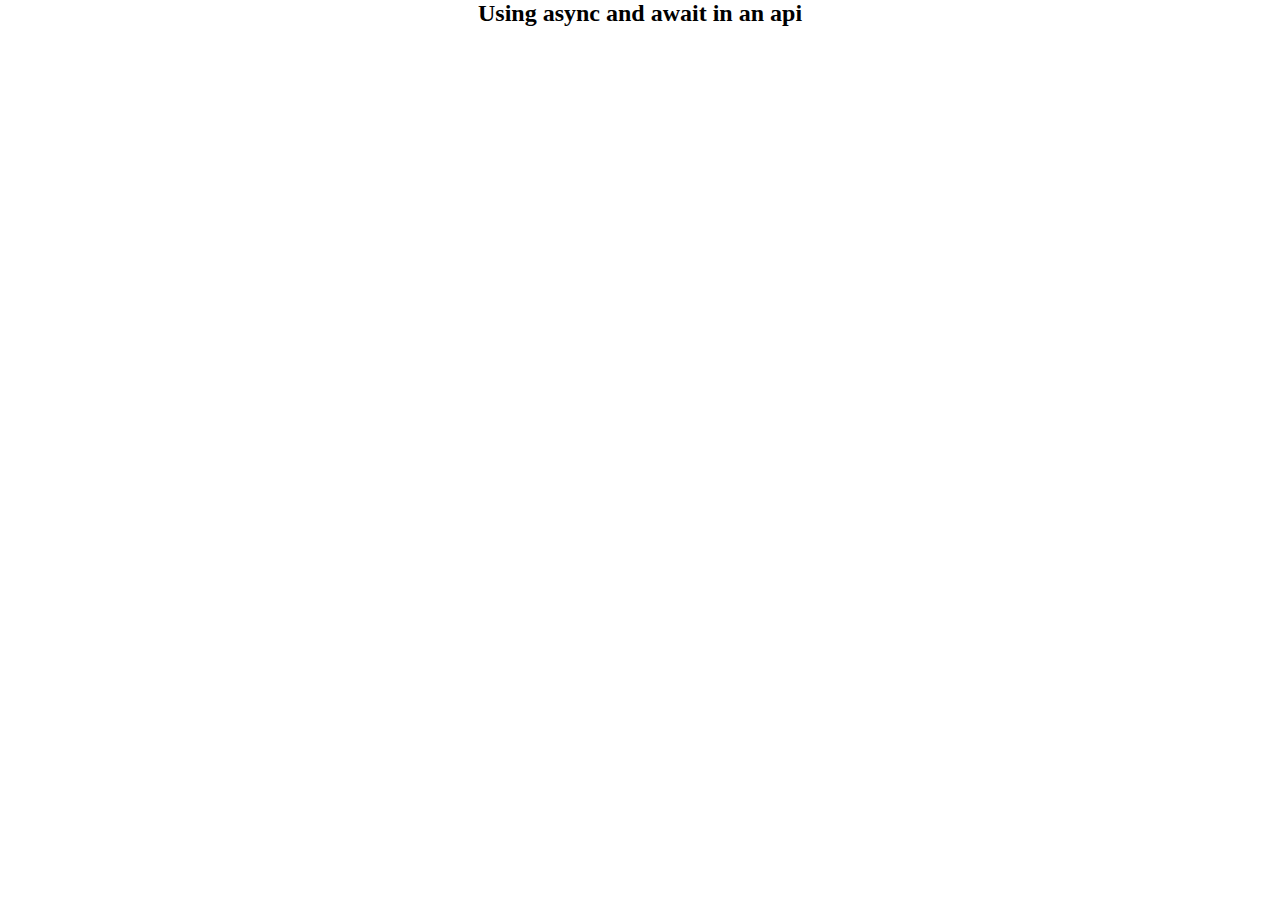
<file: asyncAwait/index.html>
<!DOCTYPE html>
<html lang="en">

<head>
    <meta charset="UTF-8">
    <meta http-equiv="X-UA-Compatible" content="IE=edge">
    <meta name="viewport" content="width=device-width, initial-scale=1.0">
    <title>Document</title>
    <script src="asyncAwsit.js"></script>
    <link rel="stylesheet" href="style.css">

</head>

<body>
    <div class="container">
        <div class="heading">
            <h2>Using async and await in an api </h2>
        </div>

        <div class="profileContainer" id="root" >
           
        </div>



    </div>
</body>

</html>
</file>
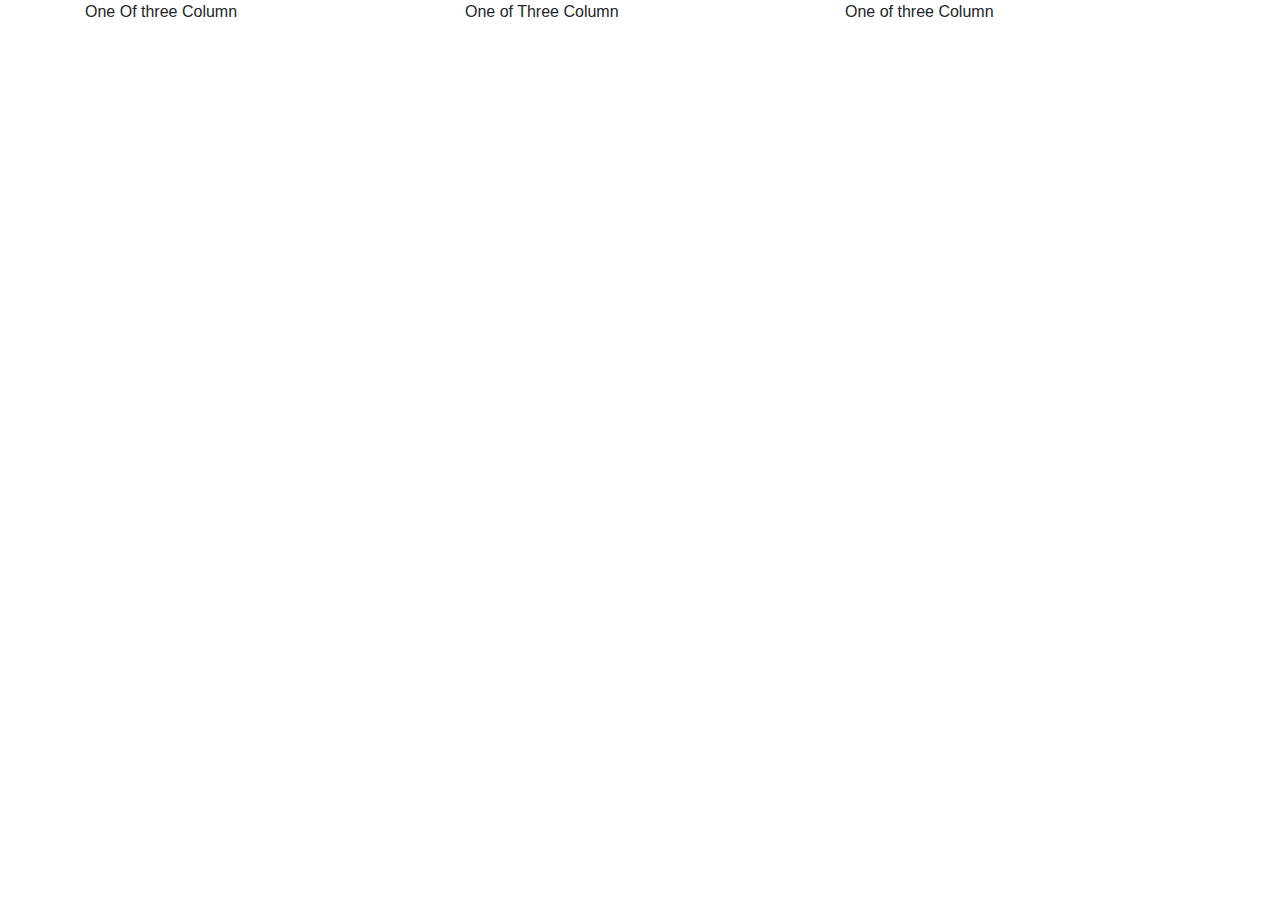
<file: indexnine/assignments/css-grid/index.html>
<!DOCTYPE html>
<html lang="en">
<head>
    <meta charset="UTF-8">
    <meta http-equiv="X-UA-Compatible" content="IE=edge">
    <meta name="viewport" content="width=device-width, initial-scale=1.0">
    <title> Bootstrap </title>
    <link rel="stylesheet" href="https://cdn.jsdelivr.net/npm/bootstrap@4.0.0/dist/css/bootstrap.min.css" integrity="sha384-Gn5384xqQ1aoWXA+058RXPxPg6fy4IWvTNh0E263XmFcJlSAwiGgFAW/dAiS6JXm" crossorigin="anonymous">
</head>
<body>

    <div class="container">
        <div class="row">
            <div class="col-sm" > One Of three Column </div>
            <div class="col-sm"> One of Three Column </div>
            <div class="col-sm"> One of three Column </div>
        </div>
    </div>
</body>
</html>
</file>
<file: asyncAwait/style.css>
*{
    margin: 0;
    padding: 0;
    box-sizing: border-box;
}
.heading {
    text-align: center;
    margin-bottom: 20px;
}
.profileContainer{
    display: flex;
    flex-wrap: wrap;
    justify-content: center;
    gap: 2vw;
}

.profileCard{
    border: 2px solid black;
    display: flex;  
    width: 45%; 
}

.cardProfileImg{
    width: 15vw;
    height: 15vw;
}
.cardProfileName{
    display: flex;
  
    align-items: center;
    margin: auto;
}

@media screen and (max-width:900px) {
    .profileContainer{
      
    display: flex;
    flex-direction: column;
    gap: 2vw;
    align-items: center;
   
}
.profileCard{
    border: 2px solid black;
    display: flex;  
    width: 75%; 
}
.cardProfileImg{
    width: 25vw;
    height: 25vw;
}

}
</file>
